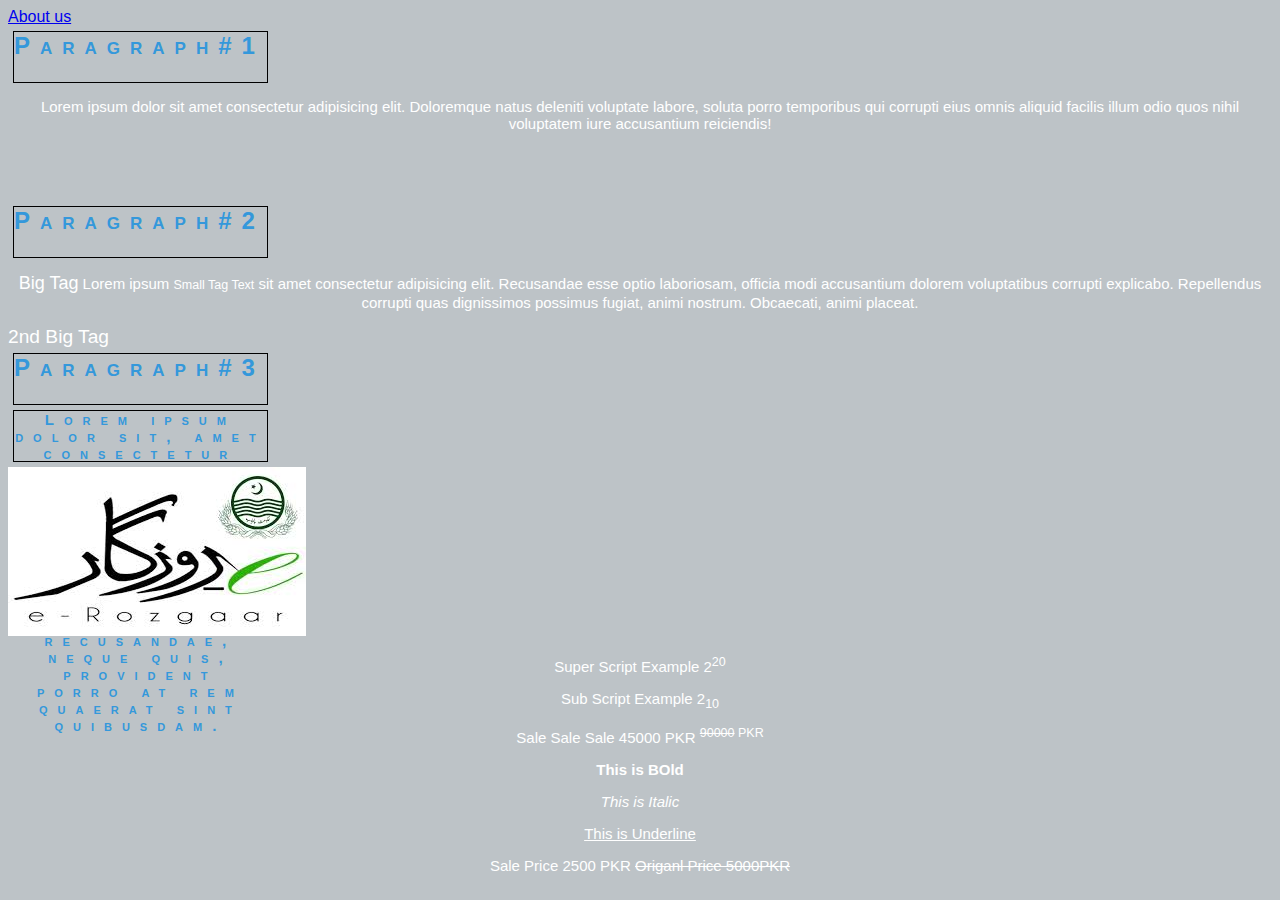
<file: html/index.html>
<!DOCTYPE html>
<html>
    <head>
            <title>This is First Basic Html Page</title>

            <link rel="stylesheet" type="text/css" href="css/style.css" />
    </head>
    <body>
        <div id="container">
                <a href="about-us.html">About us</a>
                <!--para1 Starts Here-->
               <h2 class="headings">Paragraph#1</h2>
               <p>Lorem ipsum dolor sit amet consectetur adipisicing elit. Doloremque natus deleniti voluptate labore, soluta porro temporibus qui corrupti eius omnis aliquid facilis illum odio quos nihil voluptatem iure accusantium reiciendis!</p>
               <!--para1 Ends Here-->
                <br />
                <br />
                <br />
               <!--Para2 Starts Here-->
               <h2 class="headings">Paragraph#2</h2>
               <p><big>Big Tag</big> Lorem ipsum <small>Small Tag Text</small> sit amet consectetur adipisicing elit. Recusandae esse optio laboriosam, officia modi accusantium dolorem voluptatibus corrupti explicabo. Repellendus corrupti quas dignissimos possimus fugiat, animi nostrum. Obcaecati, animi placeat.</p>
               <big>2nd Big Tag</big>
               <!--Para2 End Here-->
        
               <!--Para3 Starts Here-->
               <h2 class="headings">Paragraph#3</h2>
               <p class="headings">Lorem ipsum dolor sit, amet consectetur adipisicing elit. Placeat consequuntur ullam quae assumenda provident reprehenderit. Quidem saepe fugiat esse animi recusandae, neque quis, provident porro at rem quaerat sint quibusdam.</p>
               <!--Para3 Ends Here-->
               <img src="images/erogaar.jpg" width=298 height=169 />
               <p>Super Script Example 2<sup>20</sup></p>
               <p>Sub Script Example 2<sub>10</sub></p>
               <p>Sale Sale Sale 45000 PKR <sup><del>90000</del> PKR</sup></p>
               <p><b>This is BOld</b><p>
               <p><i>This is Italic</i></p>
               <p><u>This is Underline</u></p>
               <p>Sale Price 2500 PKR <strike>Origanl Price 5000PKR</strike></p>
        
        </div>
    </body>
</html>
</file>
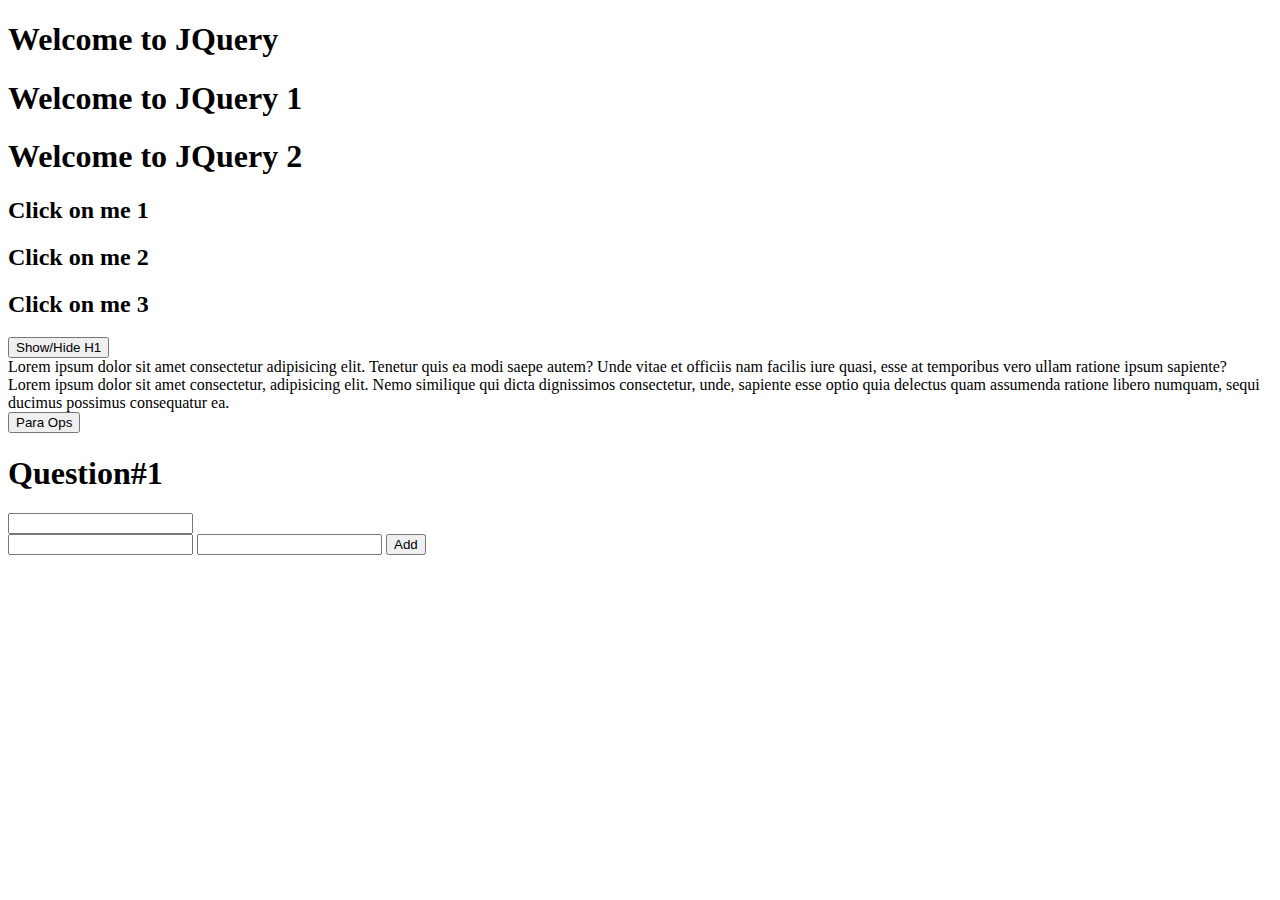
<file: html/js/index.html>
<!DOCTYPE html>
<html lang="en">
<head>
    <title>JQuery</title>
    <script src="https://ajax.googleapis.com/ajax/libs/jquery/3.5.1/jquery.min.js"></script>
    <script>
    //Start Exce on Page Load
    $(document).ready(function(){
        console.log("This is Document.Ready Method");
    });

    //Same as like Document. Ready
    $(function(){
        $("h2").click(function(){
            alert($(this).text());
        });


        $("#btnHideH1").click(function(){
            $("h1").toggle(1000);
            $("h1").css("color","green");
        })

        $("#btnPara").click(function(){
            $("#para1").fadeToggle();
            $("#para2").fadeToggle();

        });
        $(".FAQ").click(function(){
            $(".hidepara").toggle();
        });

        $("#txtName").change(function(){
            $("#WelcomeMessage").html("<h1>Welcome Mr."+$(this).val()+" To Erozgaar</h1>");
            alert($("#WelcomeMessage").html());
        })
        $("#btnAdd").click(function(){
            var value1=$("#txtNumber1").val();
            var value2=$("#txtNumber2").val();
            alert(parseInt(value1)+parseInt(value2));
        });
    });
    </script>
    <style>
        .hidepara{
            display:none;
        }
    </style>
</head>
<body>
    <h1>Welcome to JQuery</h1>
    <h1>Welcome to JQuery 1</h1>
    <h1>Welcome to JQuery 2</h1>
    <h2>Click on me 1</h2>
    <h2>Click on me 2</h2>
    <h2>Click on me 3</h2>

    <button id="btnHideH1">Show/Hide H1</button>

    <div id="para1">Lorem ipsum dolor sit amet consectetur adipisicing elit. Tenetur quis ea modi saepe autem? Unde vitae et officiis nam facilis iure quasi, esse at temporibus vero ullam ratione ipsum sapiente?</div>
    <div id="para2">Lorem ipsum dolor sit amet consectetur, adipisicing elit. Nemo similique qui dicta dignissimos consectetur, unde, sapiente esse optio quia delectus quam assumenda ratione libero numquam, sequi ducimus possimus consequatur ea.</div>
    <button id="btnPara">Para Ops</button>

    <!--FAQ-->

    <div>
        <h1 class="FAQ">Question#1</h1>
        <p class="hidepara">Lorem, ipsum dolor sit amet consectetur adipisicing elit. Amet, qui esse nemo error totam facere! Omnis eius alias a odit accusamus nulla reprehenderit nostrum exercitationem recusandae officia. Deleniti, velit rem?</p>
    </div>
    

    <input type="text" id="txtName" />
    <div id="WelcomeMessage"></div>

    <input type="number" id="txtNumber1" />
    <input type="number" id="txtNumber2" />
    <button id="btnAdd">Add</button>
</body>
</html>
</file>
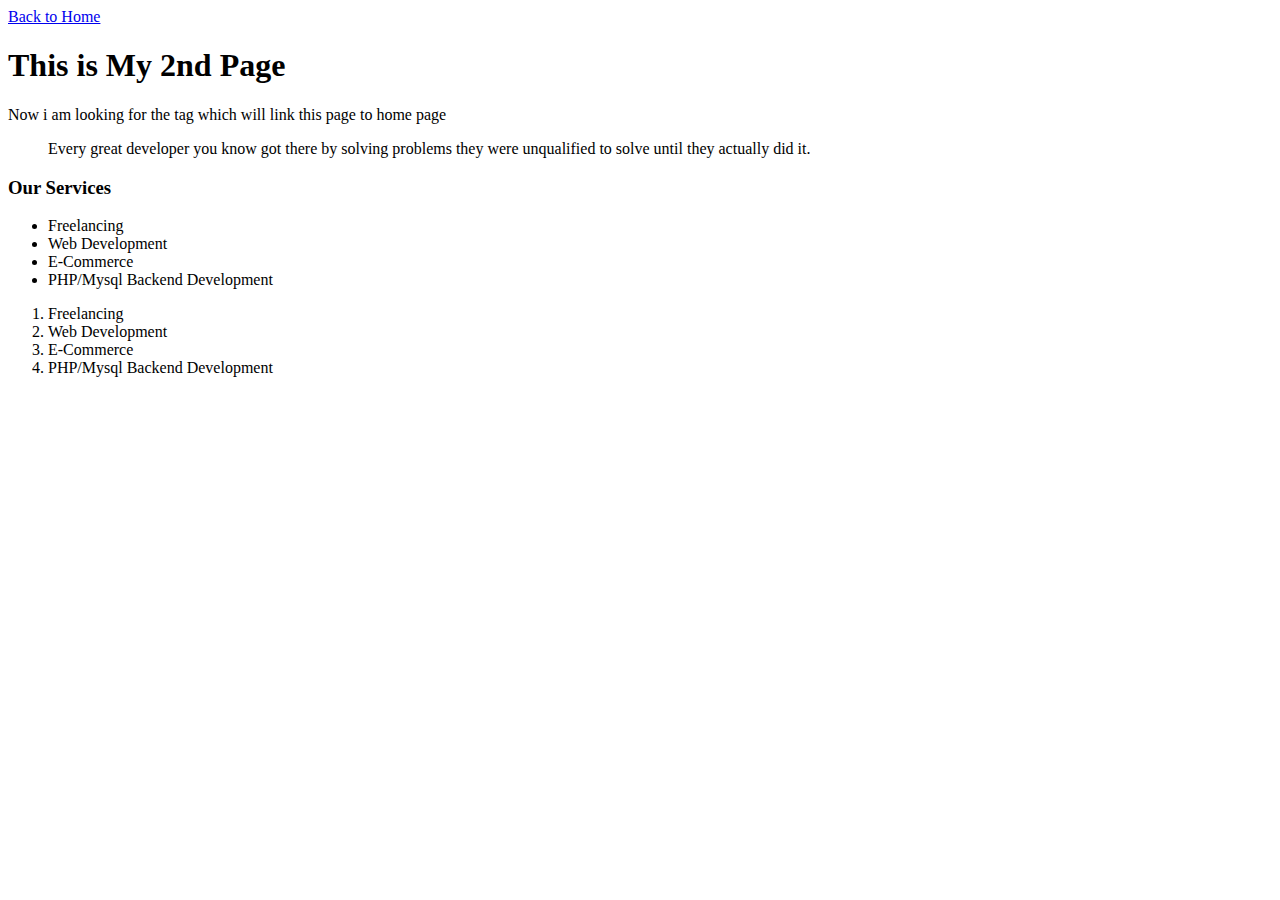
<file: html/about-us.html>
<!DOCTYPE html>
<html lang="en">
<head>
    <title>About us HTML Page</title>
</head>
<body>
    <!-- This is a comment Tag -->
    <a href="index.html">Back to Home</a>
    <h1>This is My 2nd Page</h1>
    <p>Now i am looking for the tag which will link this page to home page</p>

    <blockquote>
            Every great developer you know got there by solving problems they were unqualified to solve until they actually did it.
    </blockquote>

    <h3>Our Services</h3>
    <ul>
        <li>Freelancing</li>
        <li>Web Development</li>
        <li>E-Commerce</li>
        <li>PHP/Mysql Backend Development</li>
    </ul>
    <ol>
            <li>Freelancing</li>
            <li>Web Development</li>
            <li>E-Commerce</li>
            <li>PHP/Mysql Backend Development</li>
    </ol>

</body>
</html>
</file>
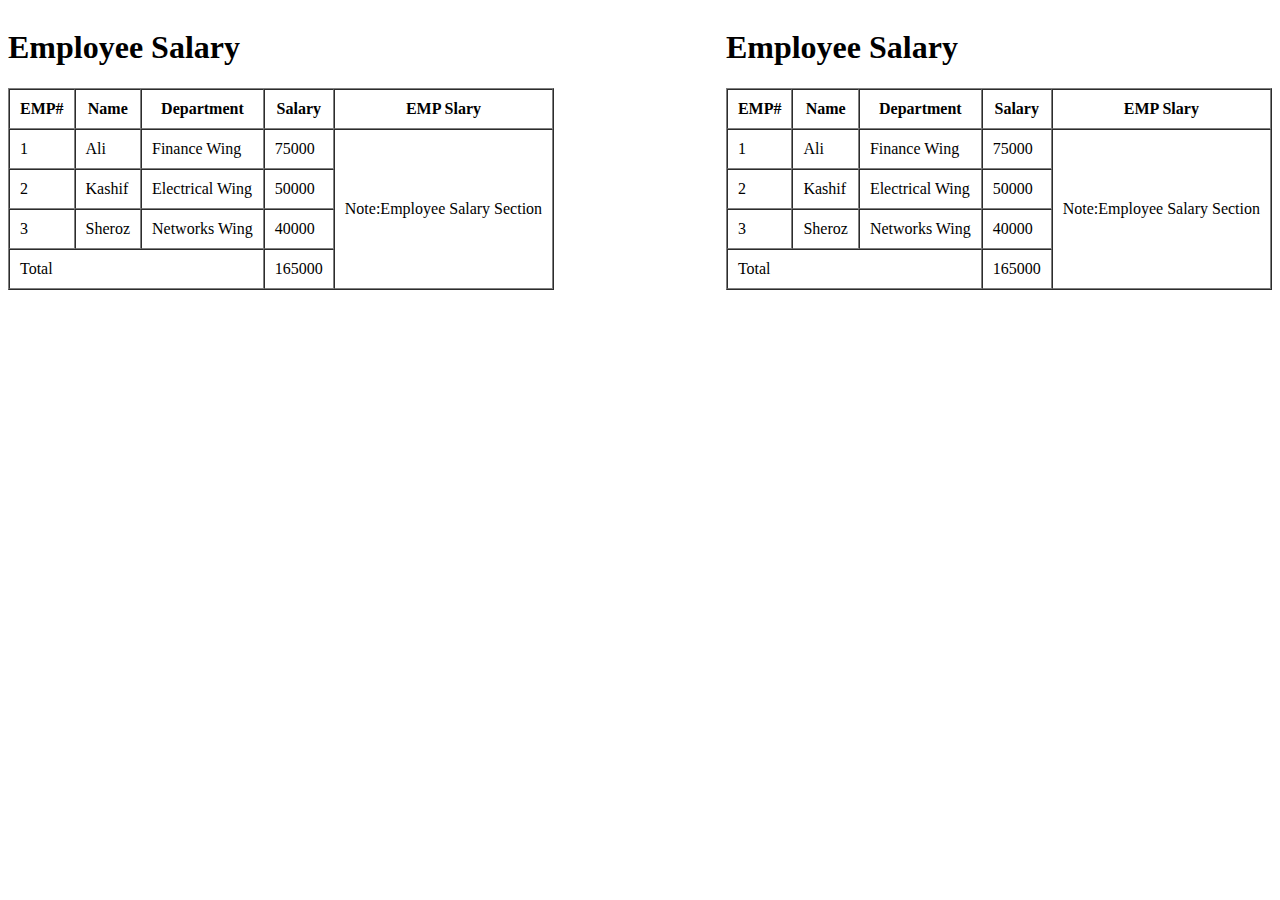
<file: html/div.html>
<!DOCTYPE html>
<html lang="en">
<head>
    <title>Introduction to Div</title>
</head>
<body>
   <div style="float:left">
        <!--Employee Salary Table Start-->
        <h1>Employee Salary</h1>
        <table border="1" cellpadding="10" cellspacing="0">
            <thead>
                <tr>
                    
                    <th>EMP#</th>
                    <th>Name</th>
                    <th>Department</th>
                    <th>Salary</th>
                    <th>EMP Slary</th>
                </tr>
            </thead>
            <tbody>
                <tr>
                    <td>1</td>
                    <td>Ali</td>
                    <td>Finance Wing</td>
                    <td>75000</td>
                    <td rowspan="4">Note:Employee Salary Section</td>
                </tr>
                <tr>
                    <td>2</td>
                    <td>Kashif</td>
                    <td>Electrical Wing</td>
                    <td>50000</td>
                </tr>
                <tr>
                    <td>3</td>
                    <td>Sheroz</td>
                    <td>Networks Wing</td>
                    <td>40000</td>
                </tr>
                <tr>
                    <td colspan="3" >Total</td>
                    <td>165000</td>
                </tr>
            </tbody>
        </table>
        <!--Employee Salary Table End-->
   </div>
   <div style="float:right">
        <!--Employee Salary Table Start-->
        <h1>Employee Salary</h1>
        <table border="1" cellpadding="10" cellspacing="0">
            <thead>
                <tr>
                    
                    <th>EMP#</th>
                    <th>Name</th>
                    <th>Department</th>
                    <th>Salary</th>
                    <th>EMP Slary</th>
                </tr>
            </thead>
            <tbody>
                <tr>
                    <td>1</td>
                    <td>Ali</td>
                    <td>Finance Wing</td>
                    <td>75000</td>
                    <td rowspan="4">Note:Employee Salary Section</td>
                </tr>
                <tr>
                    <td>2</td>
                    <td>Kashif</td>
                    <td>Electrical Wing</td>
                    <td>50000</td>
                </tr>
                <tr>
                    <td>3</td>
                    <td>Sheroz</td>
                    <td>Networks Wing</td>
                    <td>40000</td>
                </tr>
                <tr>
                    <td colspan="3" >Total</td>
                    <td>165000</td>
                </tr>
            </tbody>
        </table>
        <!--Employee Salary Table End-->
   </div> 
</body>
</html>
</file>
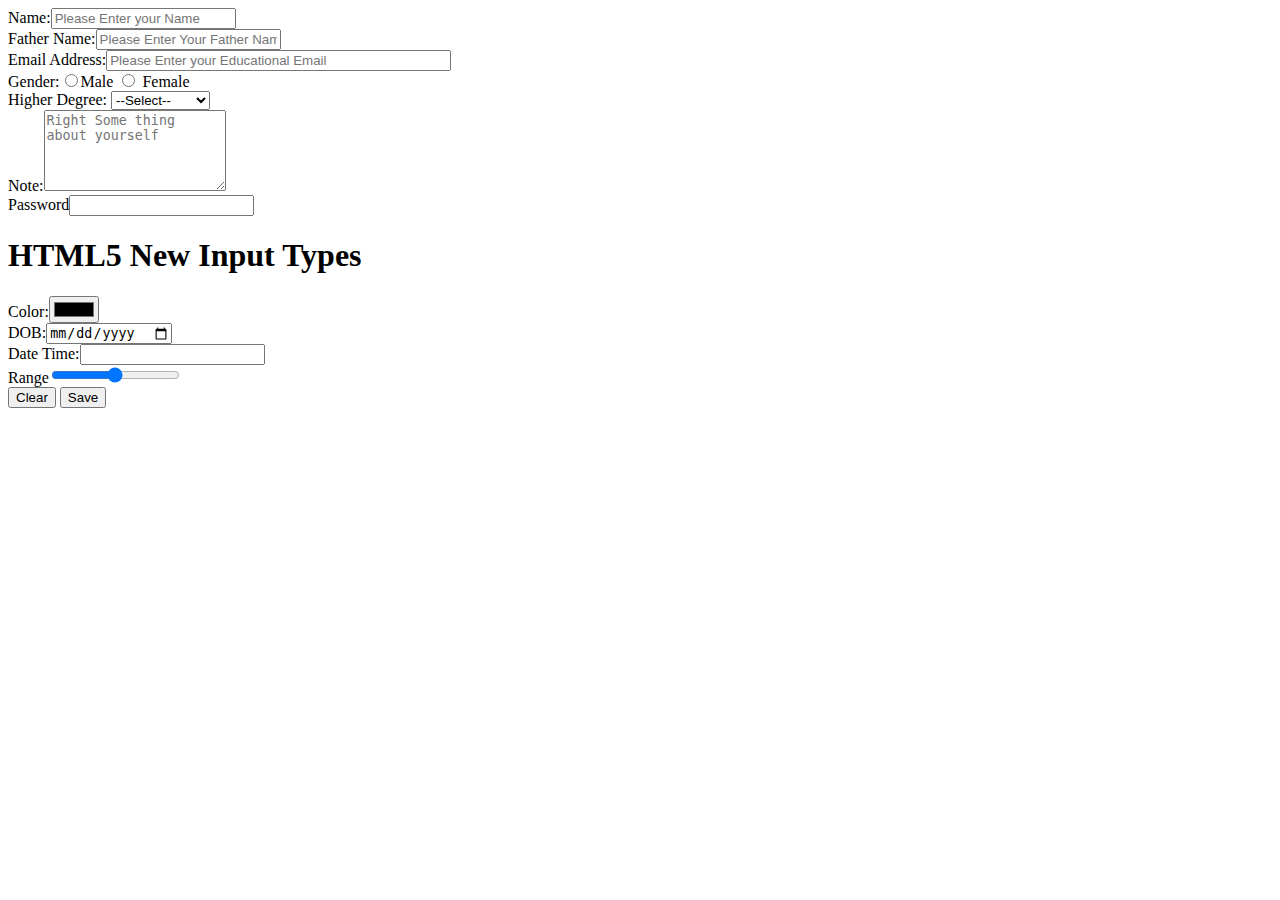
<file: html/form.html>
<!DOCTYPE html>
<html lang="en">
<head>
    <title>HTML Forms</title>
</head>
<body>
    <div>
        <form>
            Name:<input type="text" name="txtName" required placeholder="Please Enter your Name" /> <br />
            Father Name:<input type="text" name="txtFatherName" required  placeholder="Please Enter Your Father Name"/><br />
            Email Address:<input type="email" name="txtEmailAddress" required placeholder="Please Enter your Educational Email" size=40 /><br />
            Gender:<input type="radio" name="rdGender" value="Male" />Male
            <input type="radio" name="rdGender" value="Female"/> Female<br />
            Higher Degree:
            <select name="selHigherEducation">
                <option value="--SELECT--">--Select--</option>
                <option value="Master">Master</option>
                <option vaue="BS">BS</option>
                <option value="Inter">Inter</option>
                <option value="Metric">Metric</option>
                <option value="UnderMetric">Under Metric</option>
            </select><br />
            Note:<textarea col=10 rows=5 placeholder="Right Some thing about yourself"></textarea><br />
            Password<input type="password" name='txtpassword' /><br />
            <h1>HTML5 New Input Types</h1>
            Color:<input type="color" name="txtColor" /><br />
            DOB:<input type="date" name="txtDOB" /><br />
            Date Time:<input type="number" name="txttime" /><br />

            Range<input type="range" name="txtRange" /><br />
            <input type="reset" value="Clear" />
            <input type="submit" value="Save" name="btnSubmit" />
        </form>
    </div>
</body>
</html>
</file>
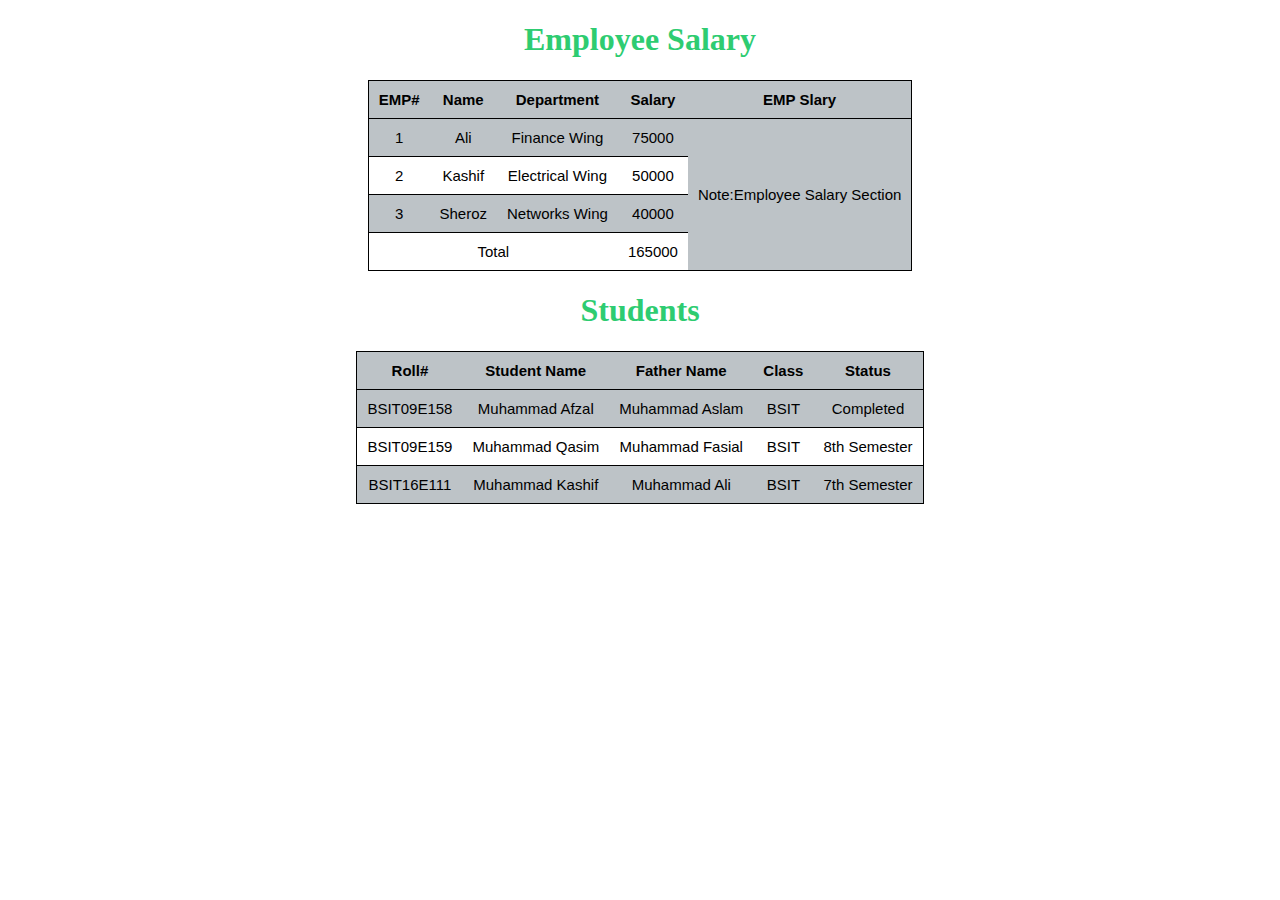
<file: html/table.html>
<!DOCTYPE html>
<html lang="en">
<head>
    <title>Welcome To Tables</title>

    <style type="text/css">
    h1{
        color:#2ecc71;
    }
    table{
        border:1px solid black;
        border-spacing: 0px;
    }
    tr td{
        border-top:1px solid black;
    }
    tr:nth-child(odd){
        background-color:#bdc3c7;
    }
    tr td,th{
        font-size:15px;
        font-family: Arial, Helvetica, sans-serif;
        text-align: center;
        padding:10px;
    }   
    </style>
</head>
<body>
        <center>

            <!--Employee Salary Table Start-->
            <h1>Employee Salary</h1>
            <table >
                <thead>
                    <tr>
                        
                        <th>EMP#</th>
                        <th>Name</th>
                        <th>Department</th>
                        <th>Salary</th>
                        <th>EMP Slary</th>
                    </tr>
                </thead>
                <tbody>
                    <tr>
                        <td>1</td>
                        <td>Ali</td>
                        <td>Finance Wing</td>
                        <td>75000</td>
                        <td rowspan="4">Note:Employee Salary Section</td>
                    </tr>
                    <tr>
                        <td>2</td>
                        <td>Kashif</td>
                        <td>Electrical Wing</td>
                        <td>50000</td>
                    </tr>
                    <tr>
                        <td>3</td>
                        <td>Sheroz</td>
                        <td>Networks Wing</td>
                        <td>40000</td>
                    </tr>
                    <tr>
                        <td colspan="3" >Total</td>
                        <td>165000</td>
                    </tr>
                </tbody>
            </table>
            <!--Employee Salary Table End-->
            <h1>Students</h1>
            <table >
                <thead>
                    <tr>
                        <th>Roll#</th>
                        <th>Student Name</th>
                        <th>Father Name</th>
                        <th>Class</th>
                        <th>Status</th>
                    </tr>
                </thead>
                <tbody>
                    <tr>
                        <td>BSIT09E158</td>
                        <td>Muhammad Afzal</td>
                        <td>Muhammad Aslam</td>
                        <td>BSIT</td>
                        <td>Completed</td>
                    </tr>
                    <tr>
                        <td>BSIT09E159</td>
                        <td>Muhammad Qasim</td>
                        <td>Muhammad Fasial</td>
                        <td>BSIT</td>
                        <td>8th Semester</td>
                    </tr>
                    <tr>
                        <td>BSIT16E111</td>
                        <td>Muhammad Kashif</td>
                        <td>Muhammad Ali</td>
                        <td>BSIT</td>
                        <td>7th Semester</td>
                    </tr>
                </tbody>    

            </table>
        </center>    
</body>
</html>
</file>
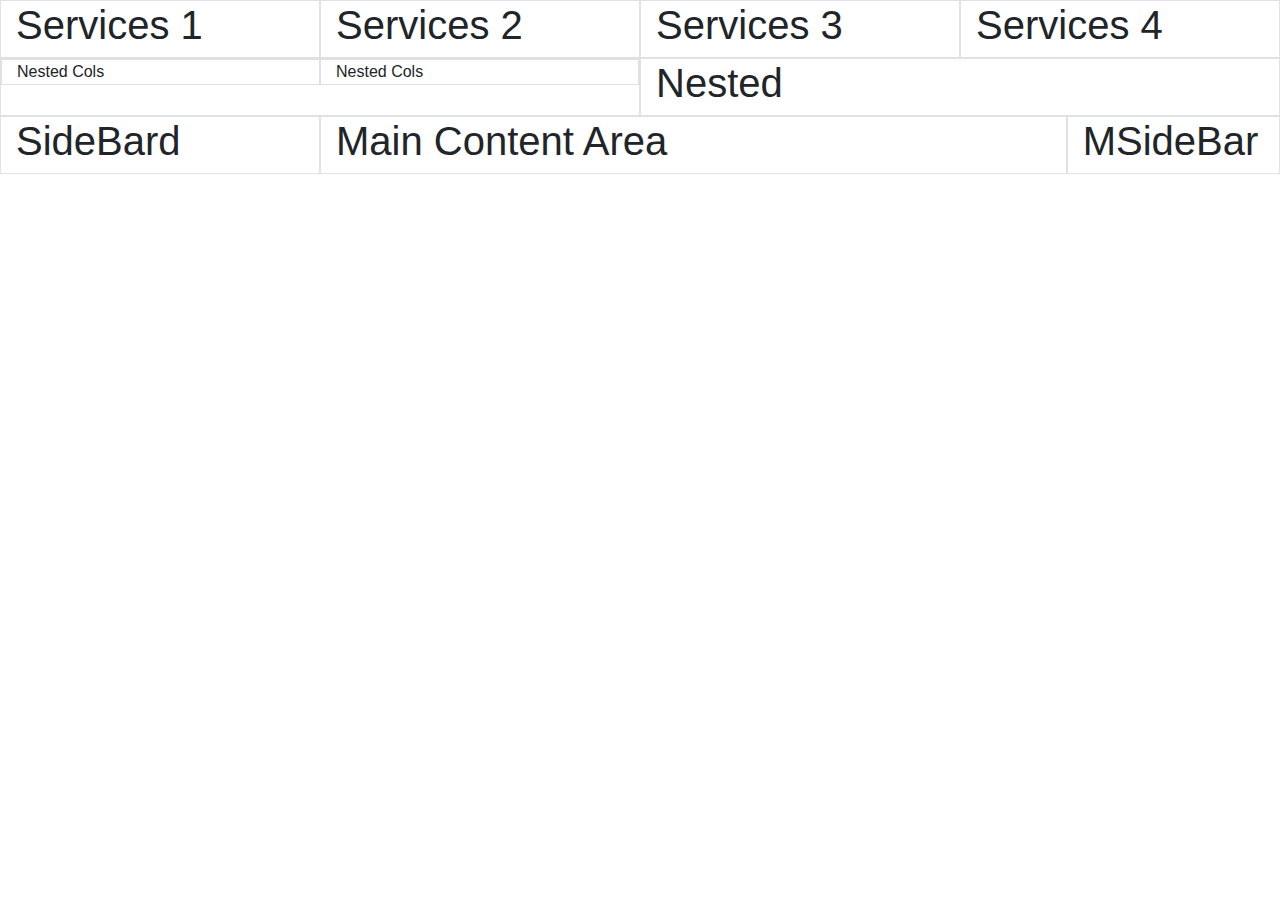
<file: html/bootstrap/index1.html>
<!doctype html>
<html lang="en">
  <head>
    <title>BootStrap First Example</title>
    <!-- Required meta tags -->
    <meta charset="utf-8">
    <meta name="viewport" content="width=device-width, initial-scale=1, shrink-to-fit=no">

    <!-- Bootstrap CSS -->
    <link rel="stylesheet" href="https://stackpath.bootstrapcdn.com/bootstrap/4.3.1/css/bootstrap.min.css" integrity="sha384-ggOyR0iXCbMQv3Xipma34MD+dH/1fQ784/j6cY/iJTQUOhcWr7x9JvoRxT2MZw1T" crossorigin="anonymous">
  </head>
  <body>
    
    <div class="container-fluid">
      <div class="row">
        <div class="col-xl-3 col-lg-3 col-md-6 col-sm-12 col-12 border">
            <h1>Services 1</h1>
        </div>
        <div class="col-xl-3 col-lg-3 col-md-6 col-sm-12 col-12 border">
            <h1>Services 2</h1>
        </div>
        <div class="col-xl-3 col-lg-3 col-md-6 col-sm-12 col-12 border">
            <h1>Services 3</h1>
        </div>
        <div class="col-xl-3 col-lg-3 col-md-6 col-sm-12 col-12 border">
            <h1>Services 4</h1>
        </div>
      </div>

      <div class="row">
        <div class="col-xl-6 col-lg-6 col-md-12 col-12 col-sm-12 border">
            <div class="row">
              <div class="col-xl-6 col-lg-6 col-md-6 col-sm-12 col-12 border">
                Nested Cols
              </div>
              <div class="col-xl-6 col-lg-6 col-md-6 col-sm-12 col-12 border">
                  Nested Cols
                </div>
            </div>
        </div>
        <div class="col-xl-6 col-lg-6 col-md-12 col-12 col-sm-12 border">
            <h1>Nested</h1>
          </div>
      </div>
      <div class="row">
        <div class="col-xl-3 border">
          <h1>SideBard</h1>
        </div>
        <div class="col-xl-7 border">
          <h1>Main Content Area</h1>
        </div>
        <div class="col-xl-2 border">
          <h1>MSideBar</h1>
        </div>
      </div>
    </div>
    
    <!-- Optional JavaScript -->
    <!-- jQuery first, then Popper.js, then Bootstrap JS -->
    <script src="https://code.jquery.com/jquery-3.3.1.slim.min.js" integrity="sha384-q8i/X+965DzO0rT7abK41JStQIAqVgRVzpbzo5smXKp4YfRvH+8abtTE1Pi6jizo" crossorigin="anonymous"></script>
    <script src="https://cdnjs.cloudflare.com/ajax/libs/popper.js/1.14.7/umd/popper.min.js" integrity="sha384-UO2eT0CpHqdSJQ6hJty5KVphtPhzWj9WO1clHTMGa3JDZwrnQq4sF86dIHNDz0W1" crossorigin="anonymous"></script>
    <script src="https://stackpath.bootstrapcdn.com/bootstrap/4.3.1/js/bootstrap.min.js" integrity="sha384-JjSmVgyd0p3pXB1rRibZUAYoIIy6OrQ6VrjIEaFf/nJGzIxFDsf4x0xIM+B07jRM" crossorigin="anonymous"></script>
  </body>
</html>
</file>
<file: html/css/style.css>
body{
    background-color:#bdc3c7;
}

.headings{
    color:#3498db;
    font-family:sans-serif;
    font-weight: bolder;
    font-variant: small-caps;
    letter-spacing: 10px;
    width:20%;
    height:50px;
    border:1px solid black;
    margin:5px;
}
p{
    font-family: Arial, Helvetica, sans-serif;
    font-size:15px;
    font-variant:initial;
    text-align:center;
}

#container{
    font-family:Arial, Helvetica, sans-serif;
    color:white;
    margin:0px;
    padding:0px;
}

.aboutus{
    float: left;
    width: 45%;
    text-align: left;
}
.services{
    float:right;
    width:50%;
    text-align:left;
}
</file>
